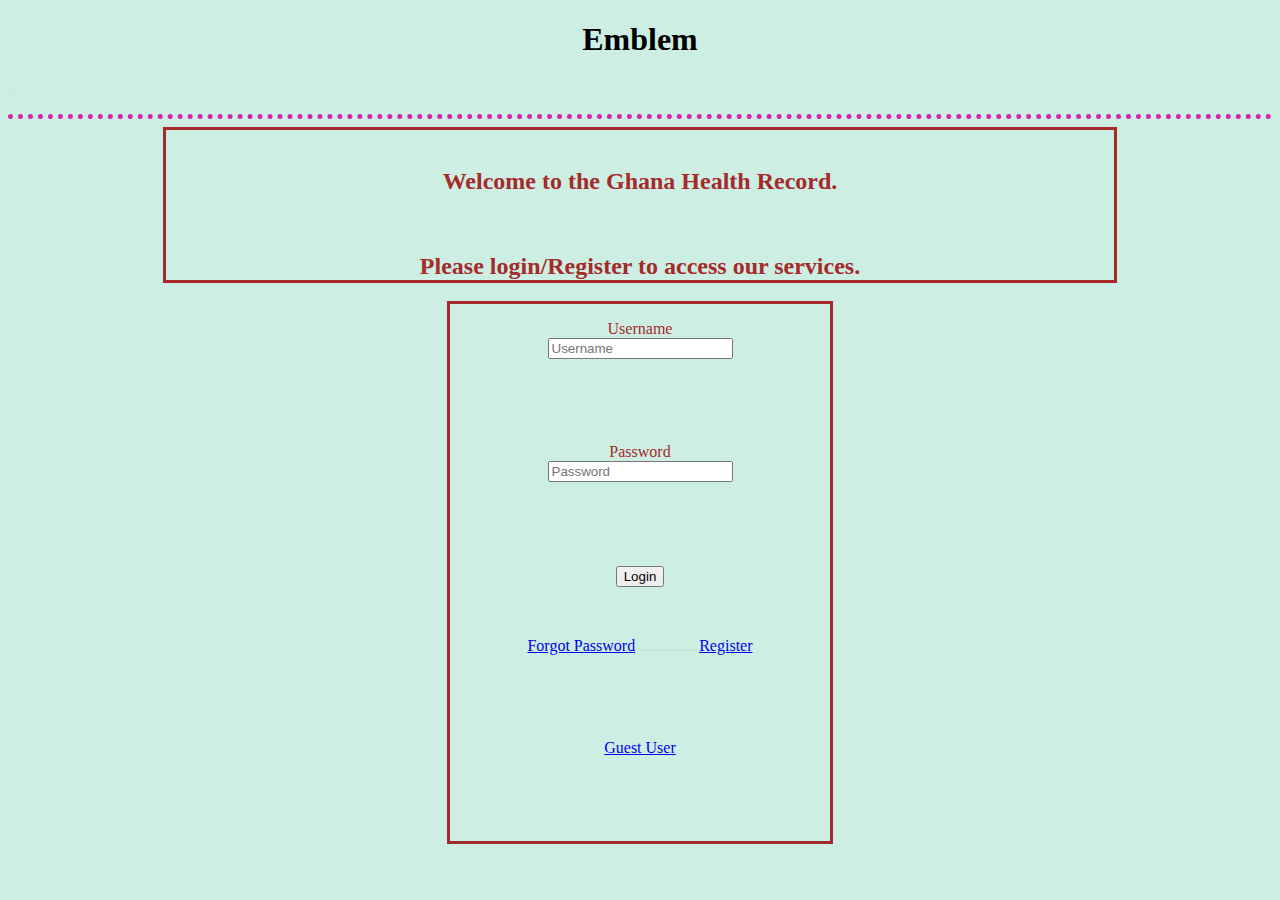
<file: index.html>
<!DOCTYPE html>
<html lang="en">
<head>
    <meta charset="UTF-8">
    <meta http-equiv="X-UA-Compatible" content="IE=edge">
    <meta name="viewport" content="width=device-width, initial-scale=1.0">
    <title>Admin Login</title>
    <link rel="stylesheet" href="css/form2.css">
</head>
<body>
    <p></p>
    <h1>Emblem</h1>
    <p class="dot">.</p>
    <hr>
    <div class="j" >
        <label class="dot" for="">.</label><br>
        <h2>Welcome to the Ghana Health Record.</h2><br>
        <h2>Please login/Register to access our services.</h2> 
    </div>
    <label class="dot" for="">.</label><br>
    <div class="k">
        <form action="mailto:gogoabel439@gmail.com" enctype="text/plain">
            <p><label for="">Username</label><br>
            <input type="text" name="username" placeholder="Username"></p>
            <p class="dot">.</p>
            <p class="dot">.</p>
            <p><label for="">Password</label><br>
            <input type="password" name="password" placeholder="Password"></p>
            <p class="dot">.</p>
            <p class="dot">.</p>
            <p><a href="form6.html"><input type="button" value="Login"></a></p>
            <p class="dot">.</p>
            <a href="form3.html" class="r">Forgot Password</a>
            <label for="" class="dot">..............</label>
            <a href="form4.html" class="t">Register</a>
            <p class="dot">.</p>
            <p class="dot">.</p>
            <a href="form7.html" class="s">Guest User</a><br>
            <p class="dot">.</p>
            <p class="dot">.</p>    
        </form> 
    </div>
   
    
</body>
</html>
</file>
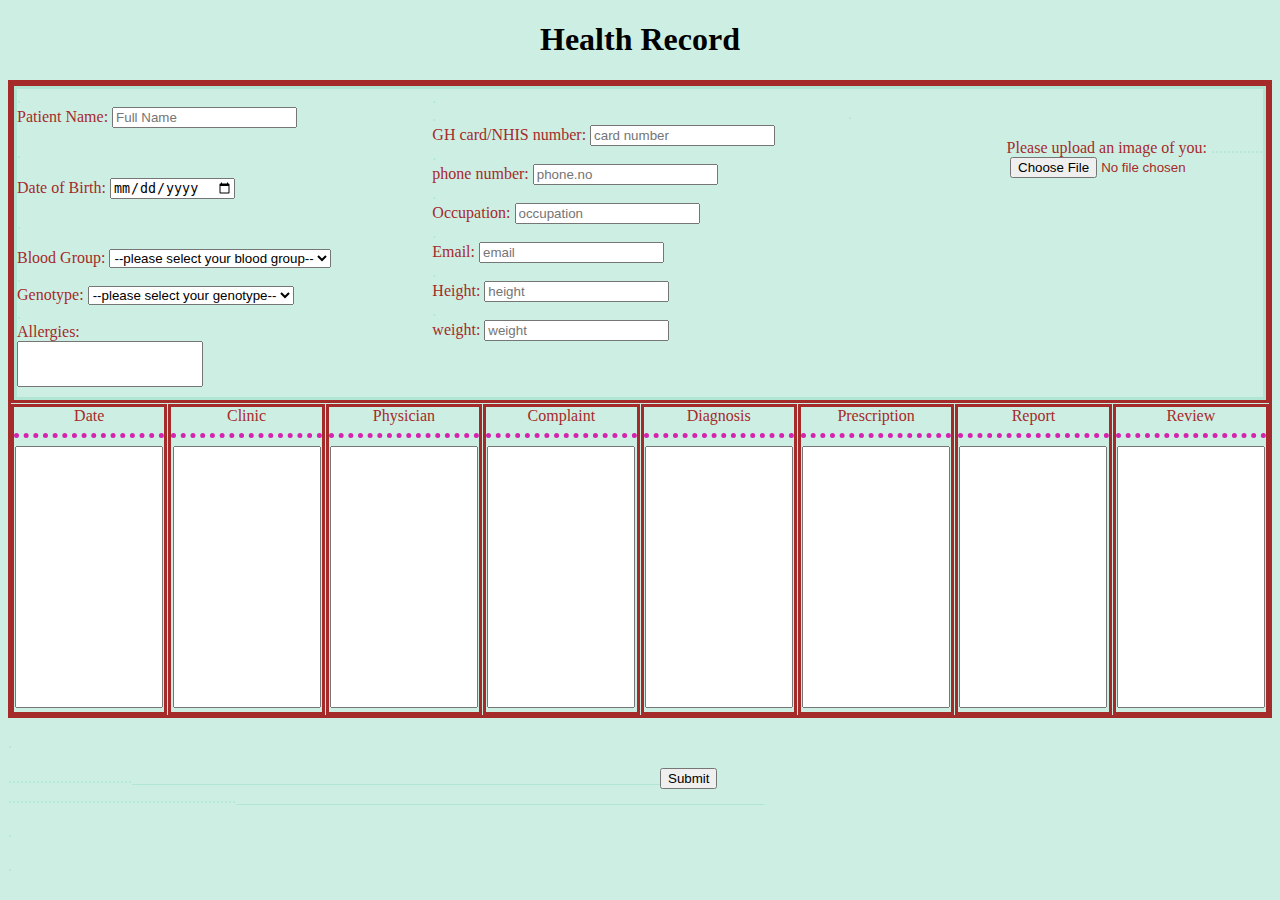
<file: form6.html>
<!DOCTYPE html>
<html lang="en">
<head>
    <meta charset="UTF-8">
    <meta http-equiv="X-UA-Compatible" content="IE=edge">
    <meta name="viewport" content="width=device-width, initial-scale=1.0">
    <title>Medical History</title>
    <link rel="stylesheet" href="css/form2.css">
</head>
<body>
    <h1 class="h1">Health Record</h1>
    <div class="wrapper">
        <div class="one">
            <div class="wrapper2" style="height: 308px;">
                <div class="one1">
                    <form class="stress" action="mailto:gogoabel439@gmail.com" method="post" enctype="text/plain">
                        <label class="dot" for="">.</label><br>
                        <label for="">Patient Name:</label> <input type="text" name="patient name" placeholder="Full Name"><br>
                        <p class="dot">.</p>
                        <label for="">Date of Birth:</label> <input type="date" name="DOB" placeholder="DOB"><br>
                        <p class="dot">.</p>
                        <label for="">Blood Group:</label> <select name="blood group" id="">
                            <option value="">--please select your blood group--</option>
                            <option value="A">A</option>
                            <option value="B">B</option>
                            <option value="AB">AB</option>
                            <option value="O">O</option>
                        </select><br>
                        <label class="dot" for="">.</label><br>
                        <label for="">Genotype:</label> <select name="genotype" id="">
                            <option value="">--please select your genotype--</option>
                            <option value="AA">AA</option>
                            <option value="AS">AS</option>
                            <option value="SS">SS</option>
                        </select><br>
                        <label class="dot" for="">.</label><br>
                        <label for="">Allergies:</label><br> <textarea class="boss" name="" id=""></textarea>
                </div>
                <div class="one2">
                    <form class="stress2" style="float: right;" action="mailto:gogoabel439@gmail.com" method="post" enctype="text/plain">
                        <label class="dot" for="">.</label><br>
                        <label class="dot" for="">.</label><br>
                        <label for="">GH card/NHIS number:</label> <input type="text" name="card no." placeholder="card number"><br>
                        <label class="dot" for="">.</label><br>
                        <label for="">phone number:</label> <input type="number" name="phone no" placeholder="phone.no"><br>
                        <label class="dot" for="">.</label><br>
                        <label for="">Occupation:</label> <input type="text" name="occupation" placeholder="occupation"><br>
                        <label class="dot" for="">.</label><br>
                        <label for="">Email:</label> <input type="email" name="email" placeholder="email"><br>
                        <label class="dot" for="">.</label><br>
                        <label for="">Height:</label> <input type="number" name="height" placeholder="height"><br>
                        <label class="dot" for="">.</label><br>
                        <label for="">weight:</label> <input type="number" name="weight" placeholder="weight">
                    </form>
                </div>
                <div class="one3">
                    <p class="dot">.</p>
                    <label class="f" for="">Please upload an image of you: <label class="dot" for="">.............</label></label> <br>
                    <input type="file" name="image" id="" class="f">
                </div>

            </div>
            
        </div>
        <div class="two">
            <form action="mailto:gogoabel439@gmail.com" method="post" enctype="text/plain">
                <label for="" class="for">Date</label><br>
                <hr>
                <textarea name="" id=""></textarea>
            </form>
        </div>
        <div class="three">
            <form action="mailto:gogoabel439@gmail.com" method="post" enctype="text/plain">
                <label for="">Clinic</label><br>
                <hr>
                <textarea name="" id=""></textarea>
            </form>
        </div>
        <div class="four">
            <form action="mailto:gogoabel439@gmail.com" method="post" enctype="text/plain">
                <label for="">Physician</label><br>
                <hr>
                <textarea name="" id=""></textarea>
            </form>
        </div>
        <div class="five">
            <form action="mailto:gogoabel439@gmail.com" method="post" enctype="text/plain">
                <label for="">Complaint</label><br>
                <hr>
                <textarea name="" id=""></textarea>
            </form>
        </div>
        <div class="six">
            <form action="mailto:gogoabel439@gmail.com" method="post" enctype="text/plain">
                <label for="">Diagnosis</label><br>
                <hr>
                <textarea name="" id=""></textarea>
            </form>
        </div>
        <div class="seven">
            <form action="mailto:gogoabel439@gmail.com" method="post" enctype="text/plain">
                <label for="">Prescription</label><br>
                <hr>
                <textarea name="" id=""></textarea>
            </form>
        </div>
        <div class="eight">
            <form action="mailto:gogoabel439@gmail.com" method="post" enctype="text/plain">
                <label for="">Report</label><br>
                <hr>
                <textarea name="" id=""></textarea>
            </form>
        </div>
        <div class="nine">
            <form action="mailto:gogoabel439@gmail.com" method="post" enctype="text/plain">
                <label for="">Review</label><br>
                <hr>
                <textarea name="" id=""></textarea>
            </form>
        </div>
    </div>
    <p class="dot">.</p>
    <label for="" class="dot">...............................__________________________________________________________________</label><input type="submit" name="" id="">
    <label for="" class="dot">.........................................................__________________________________________________________________</label>
    <p class="dot">.</p>
    <p class="dot">.</p>









    <!--
    <form class="stress" action="mailto:gogoabel439@gmail.com" method="post" enctype="text/plain">
        <label class="dot" for="">.</label><br>
        <label for="">Patient Name:</label> <input type="text" name="patient name" placeholder="Full Name"><br>
        <p class="dot">.</p>
        <label for="">Date of Birth:</label> <input type="date" name="DOB" placeholder="DOB"><br>
        <p class="dot">.</p>
        <label for="">Blood Group:</label> <select name="blood group" id="">
            <option value="">--please select your blood group--</option>
            <option value="A">A</option>
            <option value="B">B</option>
            <option value="AB">AB</option>
            <option value="O">O</option>
        </select><br>
        <p class="dot">.</p>
        <label for="">Genotype:</label> <select name="genotype" id="">
            <option value="">--please select your genotype--</option>
            <option value="AA">AA</option>
            <option value="AS">AS</option>
            <option value="SS">SS</option>
        </select><br>
        <label class="dot" for="">.</label><br>
        <label for="">Allergies:</label><br> <textarea class="boss" name="" id=""></textarea>
        <form class="stress2" style="float: right;" action="mailto:gogoabel439@gmail.com" method="post" enctype="text/plain">
            <label class="dot" for="">.</label><br>
            <label for="">NHS card number:</label><br> <input type="text" name="card no." placeholder="card number"><br>
            <p class="dot">.</p>
            <label for="">phone number:</label> <input type="number" name="phone no" placeholder="phone.no"><br>
            <p class="dot">.</p>
            <label for="">Occupation</label> <input type="text" name="occupation" placeholder="occupation"><br>
            <p class="dot">.</p>
            <label for="">Email</label> <input type="email" name="email" placeholder="email"><br>
            <p class="dot">.</p>
            <label for="">Height</label> <input type="number" name="height" placeholder="height"><br>
            <p class="dot">.</p>
            <label for="">weight</label> <input type="number" name="weight" placeholder="weight">
        </form>
    </form>
    
    -->
</body>
</html>
</file>
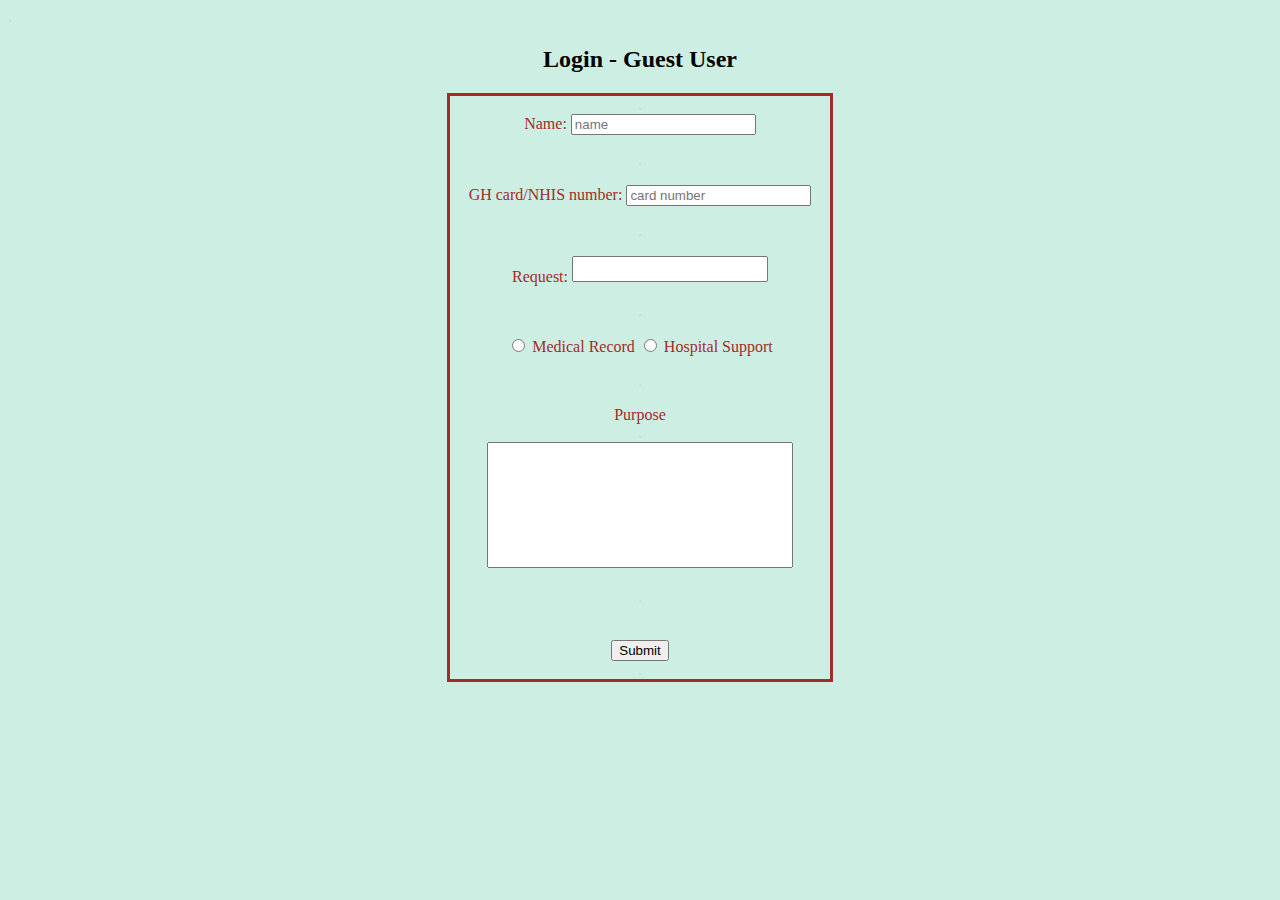
<file: form7.html>
<!DOCTYPE html>
<html lang="en">
<head>
    <meta charset="UTF-8">
    <meta http-equiv="X-UA-Compatible" content="IE=edge">
    <meta name="viewport" content="width=device-width, initial-scale=1.0">
    <title>Log In - Guest User</title>
    <link rel="stylesheet" href="css/form2.css">
</head>
<body>
    <label class="dot" for="">.</label><br>
    <h2 class="h2">Login - Guest User</h2> 
    <div class="login">
        <form action="mailto:gogoabel439@gmail.com" method="post" enctype="text/plain">
            <label class="dot">.</label><br>
            <label for="">Name:</label> <input type="text" name="name" placeholder="name"><br>
            <p class="dot">.</p>
            <label for="">GH card/NHIS number:</label> <input type="text" name="card no." placeholder="card number"><br>
            <p class="dot">.</p>
            <label for="">Request:</label> <textarea name="request" id="" class="req"></textarea>
            <p class="dot">.</p>
            <input type="radio" name="medical record" id=""> <label for="">Medical Record</label>
            <input type="radio" name="hospital support" id=""> <label for="">Hospital Support</label>
            <p class="dot">.</p>
            <label for="">Purpose</label><br>
            <label class="dot" for="">.</label><br>
            <textarea name="" id="" class="pur"></textarea><br>
            <p class="dot">.</p><br>
            <input type="submit"><br>
            <label class="dot" for="">.</label>
        </form>
    </div>
</body>
</html>
</file>
<file: css/form2.css>
.dot{
    color: rgba(144, 219, 194, 0.452);
}
form{
    text-align: center;
    
}
.t{
    text-align: left;
}
.r{
    text-align: right;
}
.s{
    text-align: center;
}
h1{
    text-align: center;
}
hr{
    border-style: none;
    border-bottom-style: dotted;
    border-color: rgb(214, 35, 175);
    border-width: 5px;
    height: 0px;
    width: 100%;
}
body{
    background-color: rgba(144, 219, 194, 0.452);
}
.wrapper{
    display: grid;
    gap: 1px;
    grid-template-columns: repeat(8, 1fr);
    grid-auto-rows: minmax(100px, auto);
}
.one{
    grid-column: 1/9;
    grid-row: 1/4;
    resize: none;
}
.two{
    grid-column: 1/2;
    grid-row: 4/7;
}
.three{
    grid-column: 2/3;
    grid-row: 4/7;
}
.four{
    grid-column: 3/4;
    grid-row: 4/7;
}
.five{
    grid-column: 4/5;
    grid-row: 4/7;
}
.six{
    grid-column: 5/6;
    grid-row: 4/7;
}
.seven{
    grid-column: 6/7;
    grid-row: 4/7;
}
.eight{
    grid-column: 7/8;
    grid-row: 4/7;
}
.nine{
    grid-column: 8/9;
    grid-row: 4/7;
}
div{
    border: solid;
    color: brown;
}
input{
    offset: wid;
}
textarea{
    height: 256px;
    width: 142px;
    resize: none;
}
/*div.two.three.four.five.six.seven.eight.nine{
    grid-row: 4/8;
}*/
.wrapper2{
    display: grid;
    grid-template-columns: repeat(3,1fr);
    grid-auto-rows: minmax(100px, auto);
    color: rgba(144, 219, 194, 0.452);
}
textarea.boss{
    height: 40px;
    width: 180px;
    resize: none;
}
form.stress{
    text-align: left;
    align-items: flex-end;
}
.f{
    float: right;
}
.one1{
    border: rgba(144, 219, 194, 0.452);
}
.one2{
    border: rgba(144, 219, 194, 0.452);
}
.one3{
    border: rgba(144, 219, 194, 0.452);
}
.j{
    height: 150px;
    width: 75%;
    text-align: center;
    margin: auto;
}
.k{
    width: 30%;
    height: 100%;
    margin: auto;
}
textarea.req{
    height: 20px;
    width: 190px;
    resize: none;
}
textarea.pur{
    height: 120px;
    width: 300px;
    resize: none;
}
div.login{
    height: 75%;
    width: 30%;
    text-align: center;
    margin: auto;
    box-shadow: gold;
}
.h1{
    text-align: center;
}
.h2{
    text-align: center;
}
</file>
